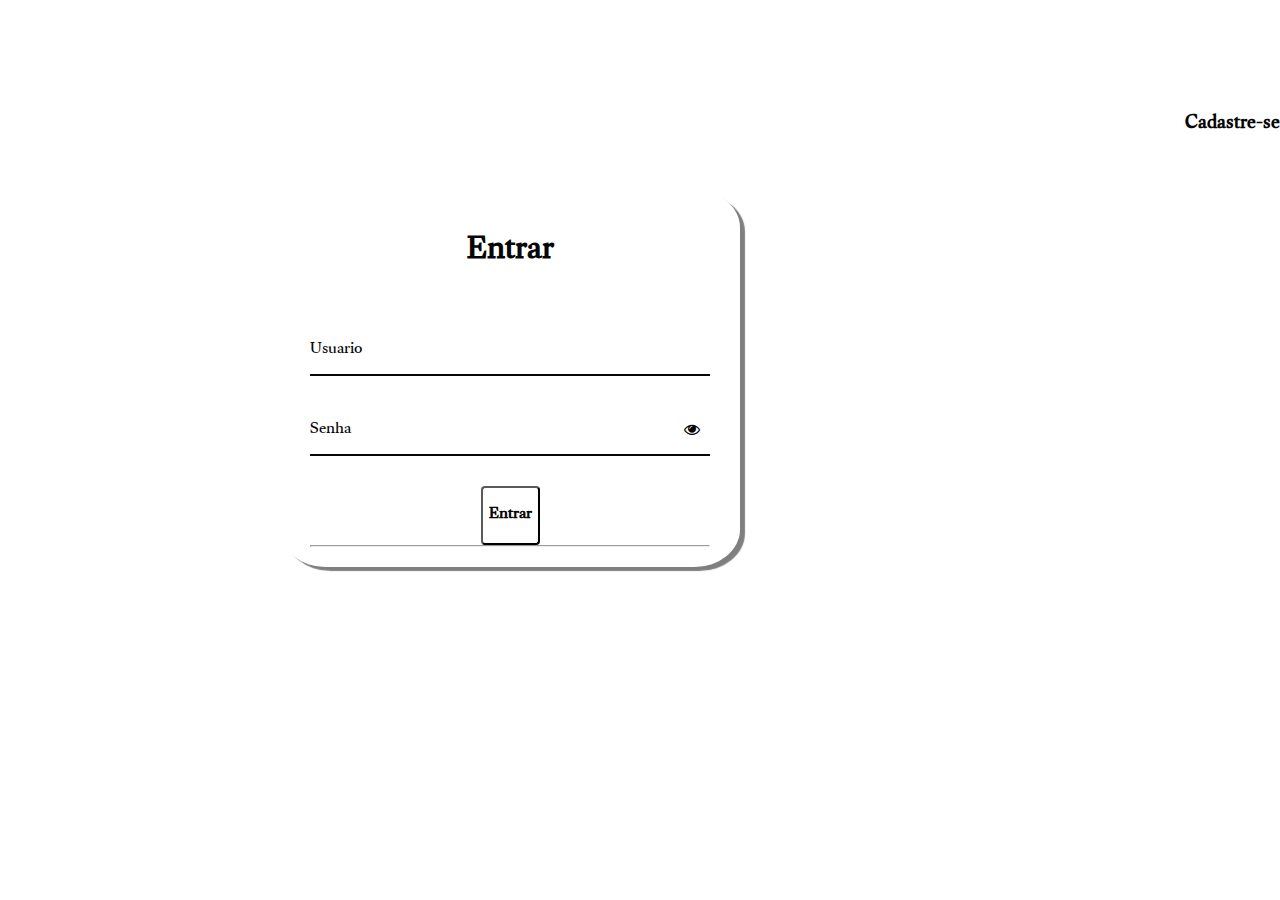
<file: docs.log/index.html>
<head>
    <link rel= "stylesheet"
     href="https://stackpath.bootstrapcdn.com/font-awesome/4.7.0/css/font-awesome.min.css">
        <link rel="stylesheet" href="style.css">    
        </head>
    
    <body> 
      <div class= container>
       <div class= 'card'>                   
         <h1> Entrar </h1>
        
         <div class='label-float'>
          <input type='text'  id='usuario' paceholder='' required>
            <label for='usuario'>Usuario</label>
          
          </div>                                                     
            <div class='label-float'>
             <input type='password' id='senha'  paceholder='' required>
              <label for='usuario'>Senha</label>
                <i class="fa fa-eye" aria-hidden="true"></i>                                                                      
          
            </div>                                    
              <div class='justify-center'>                                                
                <button>Entrar</button>  
             
              </div>                                           
             <div>                                             
              <hr>         
            </div>                                                        
          </div>    
          <p> Não tem uma conta? 
        <a href='https://codepen.io/gmfbudnik/full/vYRNgWV'> Cadastre-se </a> 
       <script src="app.js"></script>                                                    </div>
     </div
</file>
<file: docs.log/style.css>
@import url('https://fonts.googleapis.com/css2?family=Gulzar&display=swap');

* {
  margin: 0;
  padding: 0;
  font-family: 'Gulzar', sans-serif;
  
}

body {
  background-image: url(https://i.imgur.com/mOKPTWu.jpg);
  background-repeat: no-repeat;
  background-size: cover;
  background-attachment: fixed;
}
.container {
  display: flex;
  justify-content: center;
  width: 100%;
  margin-top: 100px;
 }


.card {
  background-color: #ffffff50;
  box-shadow: 5px 4px 1px 0px #00000080;
  width: 400px;
  margin-left: auto;
  margin-right: auto;
  padding: 20px 30px;
  margin-top: 10vh;
  border-radius: 10%;
}

h1{
  text-align: center;
  margin-bottom: 20px;
  color: #060606
}

.label-float input {
  width: 100%;
  padding: 1px 5px;
  display: inline-block;
  border: 0;
  border-bottom: 2px solid  #060606;
  background-color: transparent;
  outline: none;
  min-width: 180px;
  font-size: 16px;
  transition: all .3s ease-out;
  border-radius: 0;
}

.label-float{
  position: relative;
  padding-top: 13px;
  margin-top: 5%;
  margin-bottom: 5%;
}

.label-float input:focus{
  border-bottom: 2px solid #060606
}

.label-float label {
  color: #060606;
  pointer-events: none;
  position: absolute;
  top: 0;
  left: 0;
  margin-top: 13px;
  transition: all .3s ease-out;
}

.label-float input:focus + label,
.label-float input:valid + label{
  font-size: 13px;
  margin-top: 0;
  color: #060606
  
}

button{
  background-color: transparent;
  border-color: #060606;
  color: #060606;
  padding: 6px;
  font-weight: bold;
  font-size: 12pt;
  margin-top: 10px;
  border-radius: 4px;
  cursor: pointer;
  outline: none;
  transition: all .4s ease-out;
  
}

button:hover{
  background-color: #060606;
  color: #fff;
}

.justify-center{
  display: flex;
  justify-content: center;
}

.hr{
  margin-top: 10%;
  margin-bottom: 10%;
  width: 60%;
}

p{
  color: #ffffff;
  font-size: 14pt;
  text-align: center;
}

a{
  color: #060606;
  font-weight: bold;
  text-decoration: none;
}

a:hover{
  color: #ffffff;
  transition: all .4s ease-out;
  
}

.fa-eye{
  position: absolute;
  top: 25px;
  right: 10px;
  cursor: pointer;
  color: #060606;
  
}
</file>
